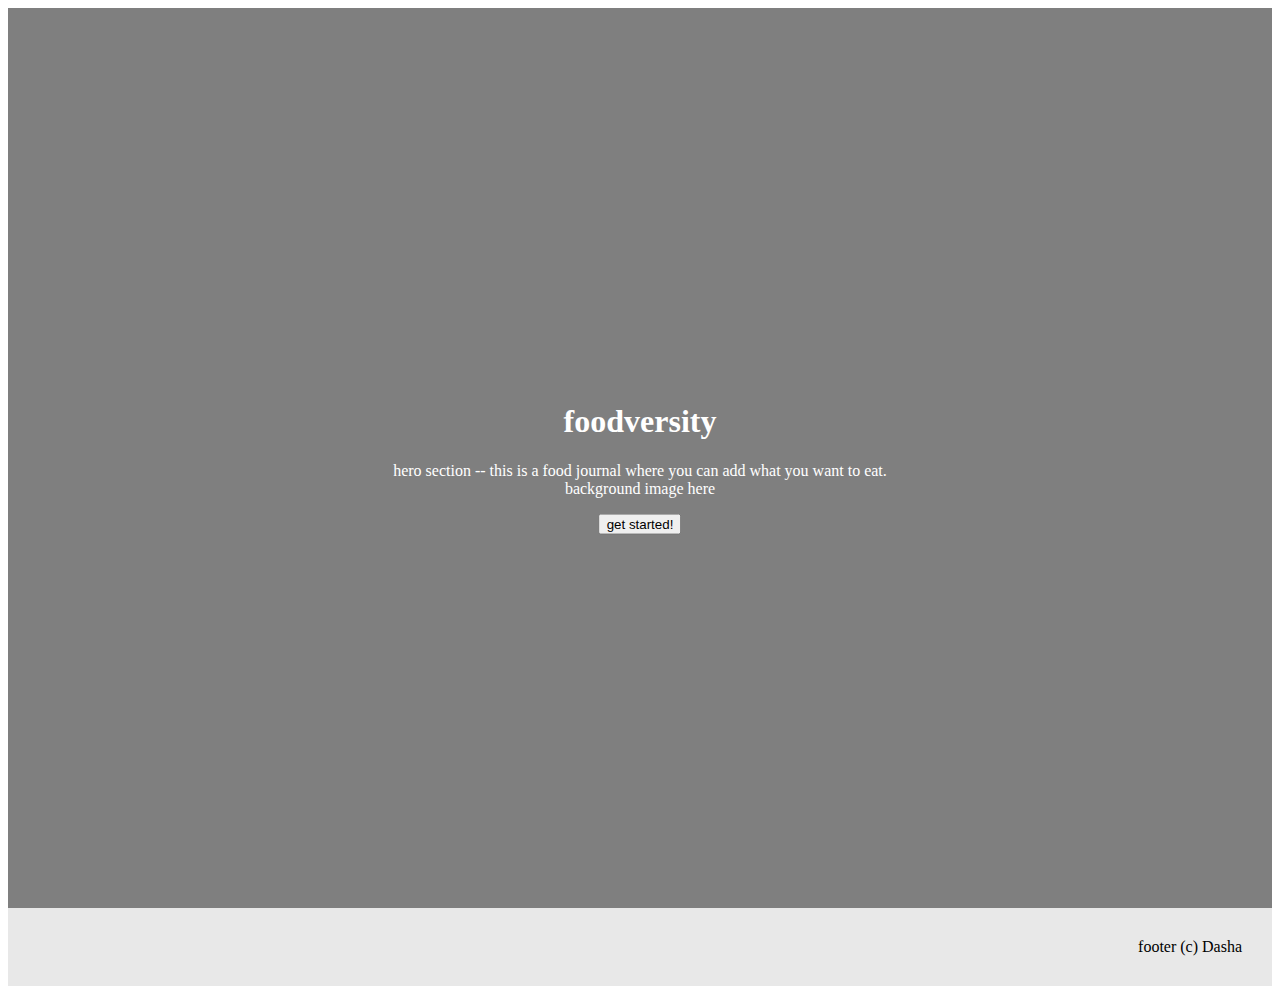
<file: index.html>
<!DOCTYPE html>
<html lang="en">
<head>
    <meta charset="UTF-8">
    <meta name="viewport" content="width=device-width, initial-scale=1.0">
    <link rel="stylesheet" type="text/css" href="index.css">    <title>food journal wireframe</title>
    <div class="hero-image">
        <div class="hero-text">
            <h1>foodversity</h1>
            <p>hero section -- this is a food journal where you can add what you want to eat.<br />
            background image here</p>
          <button>get started!</button>
        </div>
      </div>
      <footer>footer (c) Dasha</footer>
</head>
<body>
    
</body>
</html>
</file>
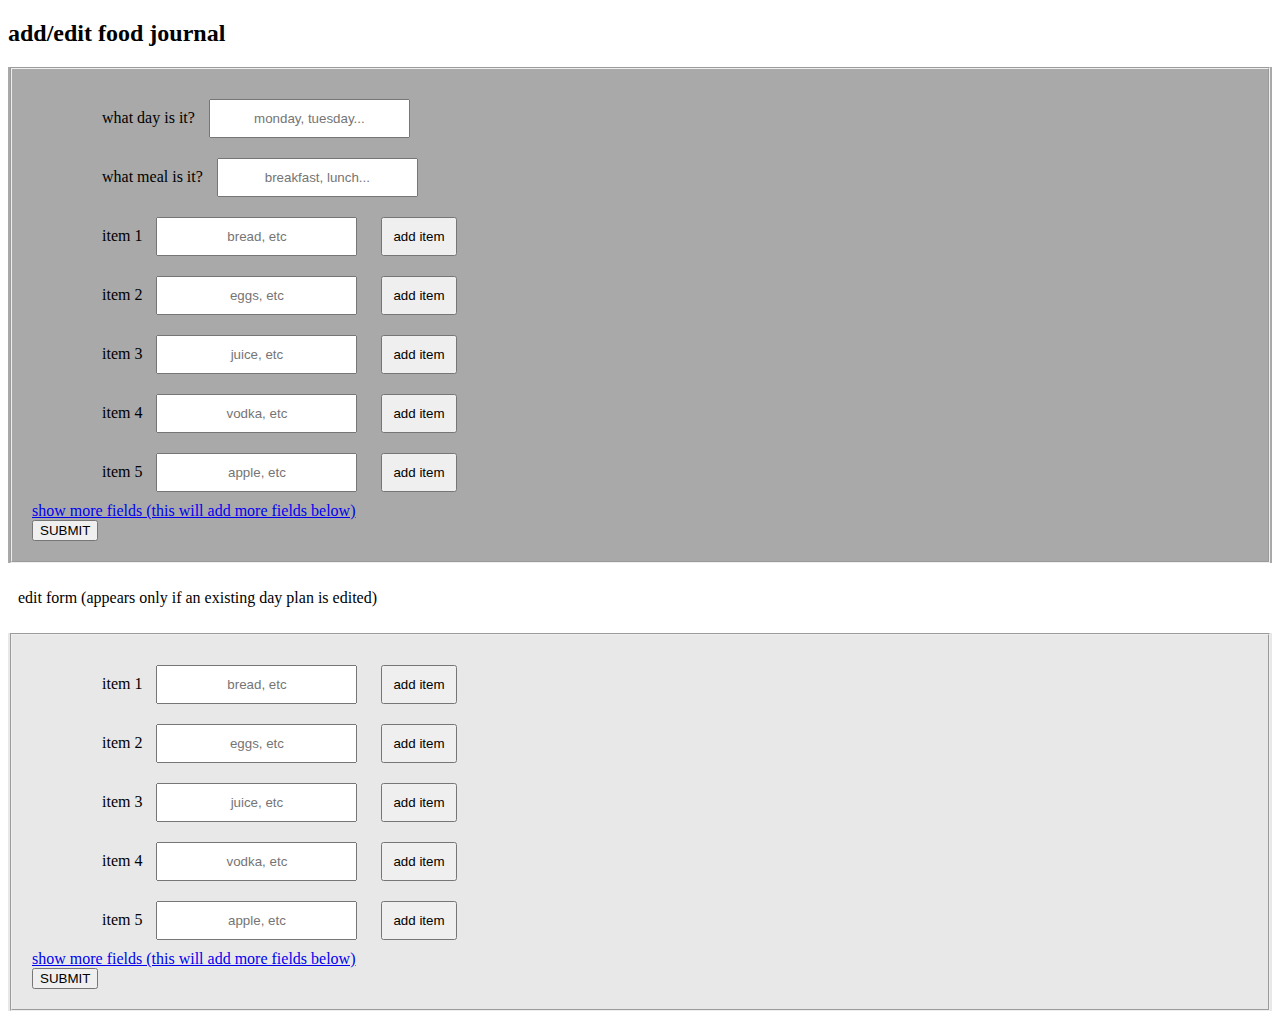
<file: add-food-form.html>
<!DOCTYPE html>
<html lang="en">
<head>
    <meta charset="UTF-8">
    <meta name="viewport" content="width=device-width, initial-scale=1.0">
    <link rel="stylesheet" type="text/css" href="addform.css"> 
    <title>add food form wireframe</title>
    <h2>add/edit food journal</h2>
    <form class="add">
        <fieldset>
            <label for="day-of">what day is it?</label>
            <input class='day-of-week' type='text' name='day-of-week' id='day-of-week' placeholder="monday, tuesday..."/><br />
            <label for="day-of">what meal is it?</label>
            <input class='meal' type='text' name='meal-type' id='meal-type' placeholder="breakfast, lunch..."/>
            <div class="food-form">
            <label for="input-one">item 1</label>
                <input class="form-control" type="text" name="first-item" id="first-item" placeholder="bread, etc" required />
                <input class="btn btn--form" type="submit" value="add item" /></div>
                <div class="food-form">
                <label for="input-two">item 2</label>
                    <input class="form-control" type="text" name="first-item" id="second-item" placeholder="eggs, etc" required />
                <input class="btn btn--form" type="submit" value="add item" /></div>
                <div class="food-form">
                    <label for="input-three">item 3</label>

                <input class="form-control" type="text" name="first-item" id="third-item" placeholder="juice, etc" required />
                <input class="btn btn--form" type="submit" value="add item" /></div>
                <div class="food-form">
                    <label for="input-four">item 4</label>

                <input class="form-control" type="text" name="first-item" id="fourth-item" placeholder="vodka, etc" required />
                <input class="btn btn--form" type="submit" value="add item" /></div>
                <div class="food-form">

                <label for="input-five">item 5</label>

                <input class="form-control" type="text" name="first-item" id="fitth-item" placeholder="apple, etc" required />
                <input class="btn btn--form" type="submit" value="add item" /></div>
                
                <a class="more-fields" href="#">show more fields (this will add more fields below)</a>
<br />
                <button class='submit' type="submit">SUBMIT</button>

                
                <!-- <label for="cars">Choose a food:</label>

                <select id="items" multiple>
                  <option value="option1">bread</option>
                  <option value="option2">eggs</option>
                  <option value="option3">juice</option>
                  <option value="option4">vodka</option>
                </select>         -->
            </fieldset>
    </form>

    <p>edit form (appears only if an existing day plan is edited)</p>
    <form class='edit'>
        <fieldset>
            <div class="food-form">
                <label for="input-one">item 1</label>
                    <input class="form-control" type="text" name="first-item" id="first-item" placeholder="bread, etc" required />
                    <input class="btn btn--form" type="submit" value="add item" /></div>
                    <div class="food-form">
                    <label for="input-two">item 2</label>
                        <input class="form-control" type="text" name="first-item" id="second-item" placeholder="eggs, etc" required />
                    <input class="btn btn--form" type="submit" value="add item" /></div>
                    <div class="food-form">
                        <label for="input-three">item 3</label>
    
                    <input class="form-control" type="text" name="first-item" id="third-item" placeholder="juice, etc" required />
                    <input class="btn btn--form" type="submit" value="add item" /></div>
                    <div class="food-form">
                        <label for="input-four">item 4</label>
    
                    <input class="form-control" type="text" name="first-item" id="fourth-item" placeholder="vodka, etc" required />
                    <input class="btn btn--form" type="submit" value="add item" /></div>
                    <div class="food-form">
    
                    <label for="input-five">item 5</label>
    
                    <input class="form-control" type="text" name="first-item" id="fitth-item" placeholder="apple, etc" required />
                    <input class="btn btn--form" type="submit" value="add item" /></div>
                    
                    <a class="more-fields" href="#">show more fields (this will add more fields below)</a>
                    <br/>
                    <button class='submit' type="submit">SUBMIT</button>

        </fieldset>
    </form>
</head>
<body>
    
</body>
</html>
</file>
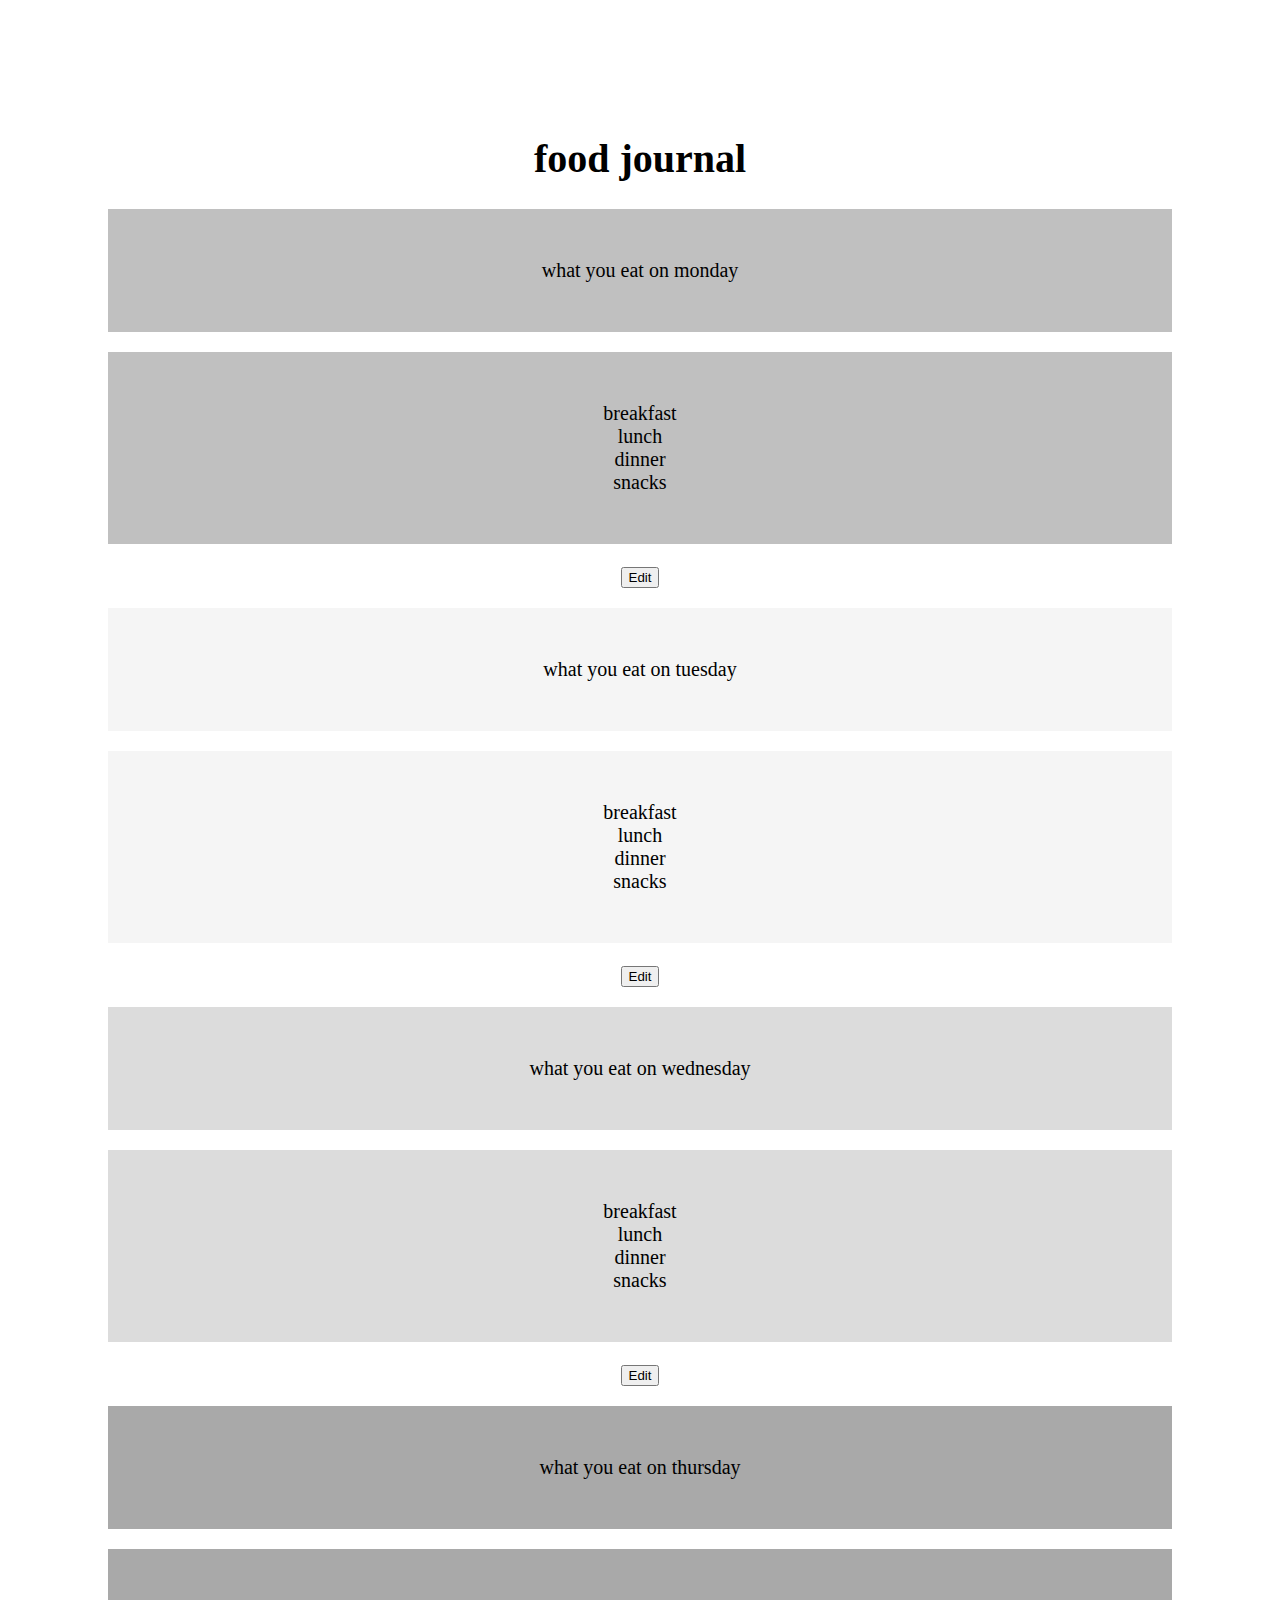
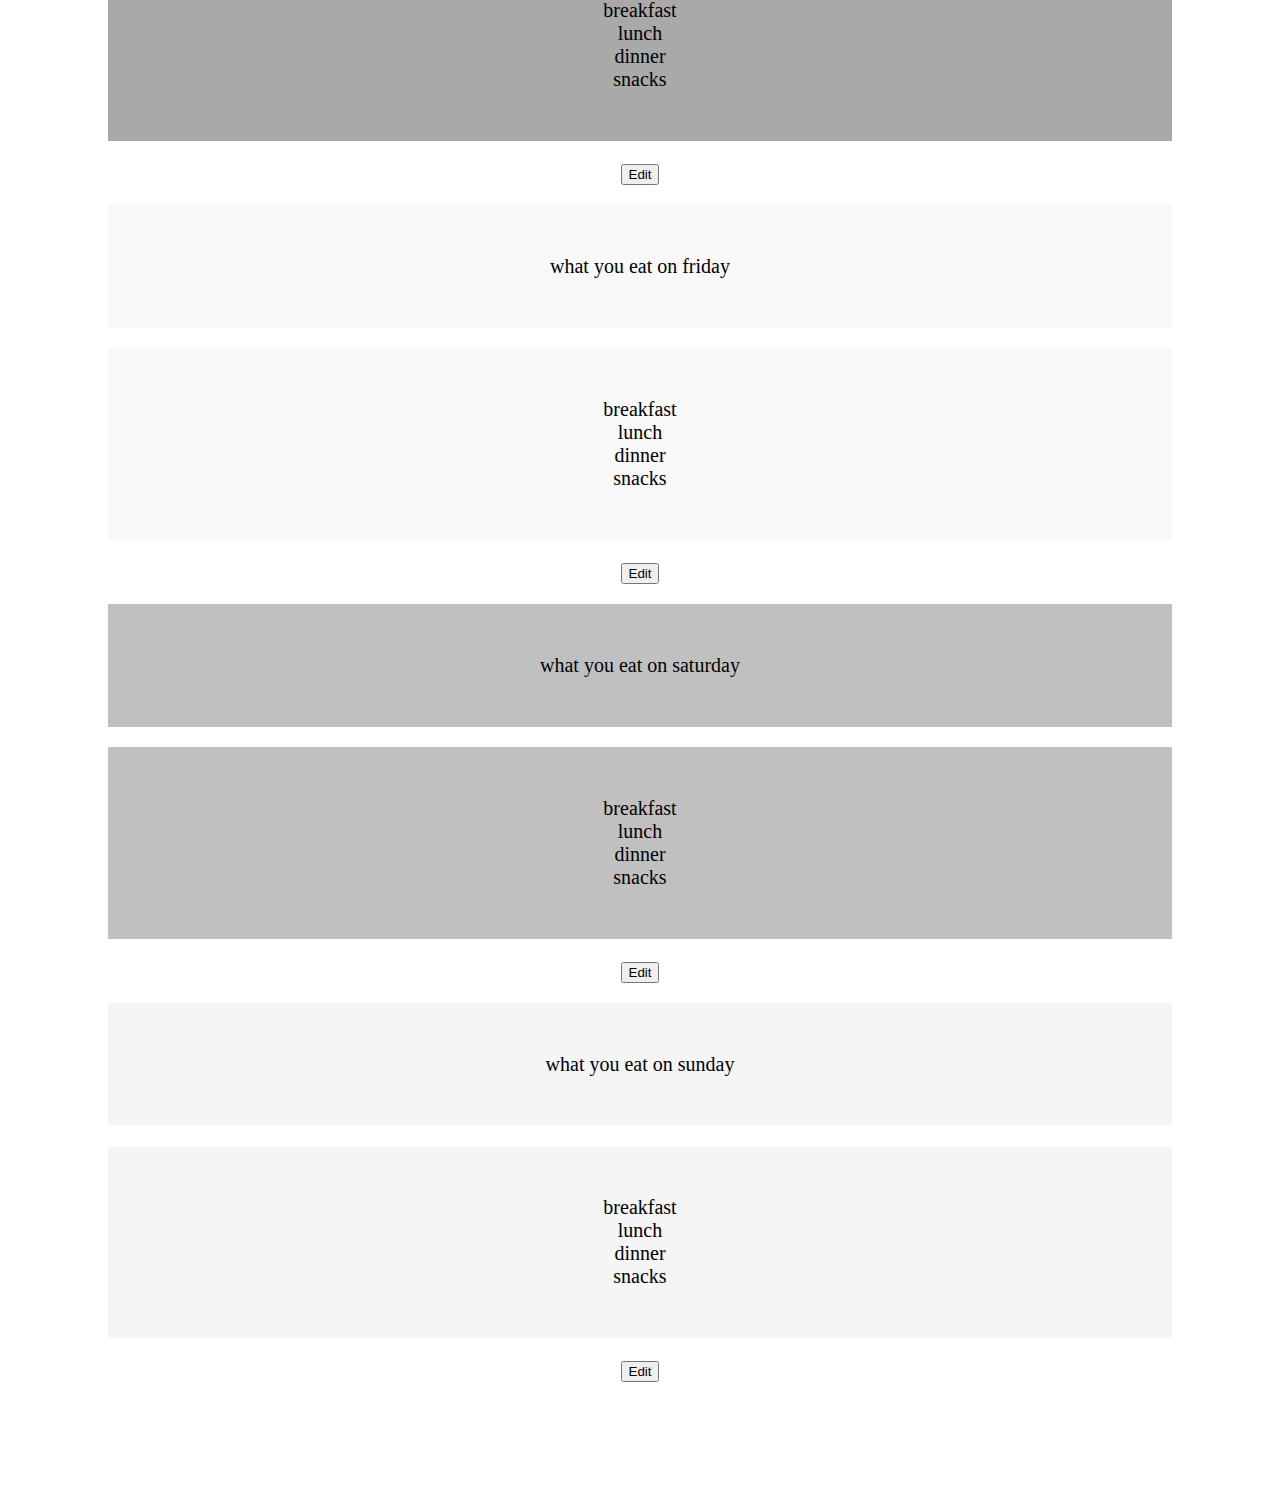
<file: main.html>
<!DOCTYPE html>
<html lang="en">
<head>
    <meta charset="UTF-8">
    <meta name="viewport" content="width=device-width, initial-scale=1.0">
    <link rel="stylesheet" type="text/css" href="main.css">    <title>food journal wireframe</title>

    <title>home page wireframe</title>
    <h1>food journal</h1>
    <p id=monday>
        what you eat on monday
        <ul id=monday>
            <li>
                breakfast
            </li>
            <li>
                lunch
            </li>
            <li>
                dinner
            </li>
            <li>
                snacks
            </li>
        </ul>
        <button id="edit" type="edit">Edit</button>
        
    </p>
    <p id=tuesday>
        what you eat on tuesday
        <ul id=tuesday>
            <li>
                breakfast
            </li>
            <li>
                lunch
            </li>
            <li>
                dinner
            </li>
            <li>
                snacks
            </li>
        </ul>
        <button id="edit" type="edit">Edit</button>

    </p>
    <p id=wednesday>
        what you eat on wednesday
        <ul id=wednesday>
            <li>
                breakfast
            </li>
            <li>
                lunch
            </li>
            <li>
                dinner
            </li>
            <li>
                snacks
            </li>
        </ul>
        <button id="edit" type="edit">Edit</button>

    </p>
    <p id=thursday>
        what you eat on thursday
        <ul id=thursday>
            <li>
                breakfast
            </li>
            <li>
                lunch
            </li>
            <li>
                dinner
            </li>
            <li>
                snacks
            </li>
        </ul>
        <button id="edit" type="edit">Edit</button>

    </p>
    <p id=friday>
        what you eat on friday
        <ul id=friday>
            <li>
                breakfast
            </li>
            <li>
                lunch
            </li>
            <li>
                dinner
            </li>
            <li>
                snacks
            </li>
        </ul>
        <button id="edit" type="edit">Edit</button>

    </p>
    <p id=saturday>
        what you eat on saturday
        <ul id=saturday>
            <li>
                breakfast
            </li>
            <li>
                lunch
            </li>
            <li>
                dinner
            </li>
            <li>
                snacks
            </li>
        </ul>
        <button id="edit" type="edit">Edit</button>

    </p>
    <p id=sunday>
        what you eat on sunday
        <ul id=sunday>
            <li>
                breakfast
            </li>
            <li>
                lunch
            </li>
            <li>
                dinner
            </li>
            <li>
                snacks
            </li>
        </ul>
        <button id="edit" type="edit">Edit</button>

    </p>
</head>
<body>
    
</body>
</html>
</file>
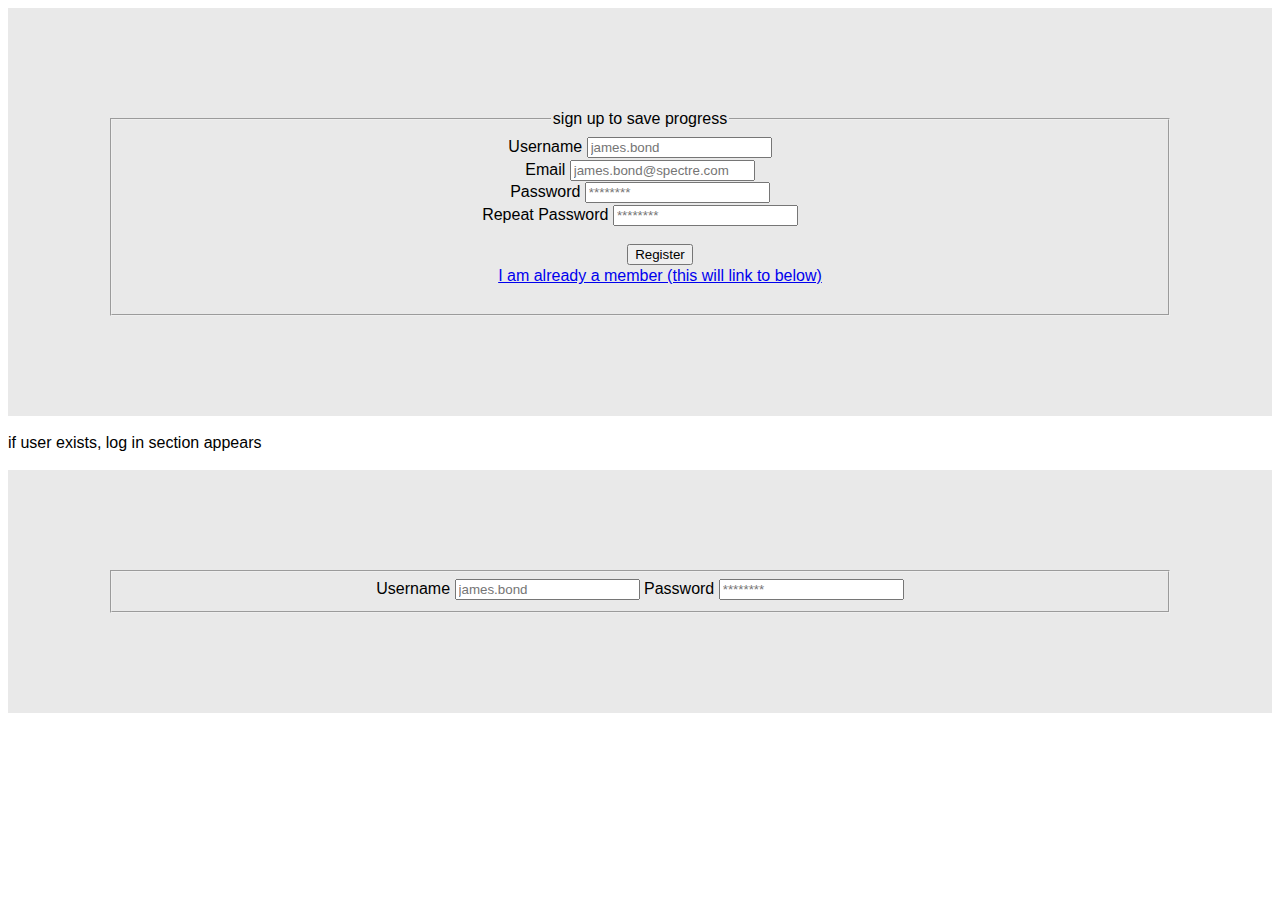
<file: sign up.html>
<!DOCTYPE html>
<html lang="en">
<head>
    <meta charset="UTF-8">
    <meta name="viewport" content="width=device-width, initial-scale=1.0">
    <link rel="stylesheet" type="text/css" href="sign-up.css">    <title>food journal wireframe</title>

    <title>signup screen wireframe</title>
    <form id=signup>
        <fieldset>
            <legend>sign up to save progress</legend>
            <div class="form-group">
                <label for="username">Username</label>
                <input class="form-control" type="text" name="username" id="username" placeholder="james.bond" required />
              </div>
              <div class="form-group">
                <label for="email">Email</label>
                <input class="form-control" type="text" name="email" id="email" placeholder="james.bond@spectre.com" required />
              </div>
              <div class="form-group">
                <label for="password">Password</label>
                <input class="form-control" type="password" name="password" id="password" placeholder="********" required />
              </div>
              <div class="form-group">
                <label for="passwordRepeat">Repeat Password</label>
                <input class="form-control" type="password" name="passwordRepeat" id="passwordRepeat" placeholder="********" required />
              </div>
              <div class="m-t-lg">
                <ul class="list-inline">
                  <li>
                    <input class="btn btn--form" type="submit" value="Register" />
                  </li>
                  <li>
                    <a class="signup__link" href="#">I am already a member (this will link to below)</a>
                  </li>
                </ul>
              </div>
        </fieldset>
    </form>
    <section id=log-in>
        <p>if user exists, log in section appears</p>
        <form>
            <fieldset>
<label for="username">Username</label>
<input class="form-control" type="text" name="username" id="username" placeholder="james.bond" required />
<label for="password">Password</label>
                <input class="form-control" type="password" name="password" id="password" placeholder="********" required />
            </fieldset>
        </form>
    </section>
</head>
<body>
    
</body>
</html>
</file>
<file: index.css>
body, html {
    height: 100%;
}

/* The hero image */
.hero-image {
  /* Use "linear-gradient" to add a darken background effect to the image (photographer.jpg). This will make the text easier to read */
  background-image: linear-gradient(rgba(0, 0, 0, 0.5), rgba(0, 0, 0, 0.5));

  /* Set a specific height */
  height: 100%;

  /* Position and center the image to scale nicely on all screens */
  background-position: center;
  background-repeat: no-repeat;
  background-size: cover;
  position: relative;
}

/* Place text in the middle of the image */
.hero-text {
  text-align: center;
  position: absolute;
  top: 50%;
  left: 50%;
  transform: translate(-50%, -50%);
  color: white;
}

footer {
    text-align: right;
    background-color: #E8E8E8;
    padding: 30px;
}
</file>
<file: addform.css>
.add {
    background-color: #A9A9A9;

}

.edit{
    background-color: #E8E8E8;
}

p {
    padding: 10px;
}

fieldset {
    align-items: center;
    padding: 20px;
}

input {
    align-items: center;
    padding: 10px;
    margin: 10px;
    text-align: center;
}

label {
    margin-left: 70px;
}
</file>
<file: main.css>
body {
    padding: 100px;
    font-size: 20px;
    text-align: center;
}

li {
    list-style: none;
}



#monday {
    background-color: #C0C0C0;
    padding: 50px;
}

#tuesday{
    background-color: #F5F5F5;
    padding: 50px;

}

#wednesday {
    background-color: #DCDCDC;
    padding: 50px;

}

#thursday {
    background-color: #A9A9A9;
    padding: 50px;

}

#friday {
    background-color: #F8F8F8;
    padding: 50px;

}

#saturday {
    background-color: #C0C0C0;
    padding: 50px;

}

#sunday{
    background-color: #F5F5F5;
    padding: 50px;

}
</file>
<file: sign-up.css>
body {
    font: 100% / 1.414 "Open Sans", "Roboto", arial, sans-serif;
  }

form {
    background: #e9e9e9;
padding: 100px;
height: 100%;
align-items: center;
}
  
legend {
    text-align: center;
}
fieldset {
    text-align: center;
}
li {
    list-style: none;
}
</file>
